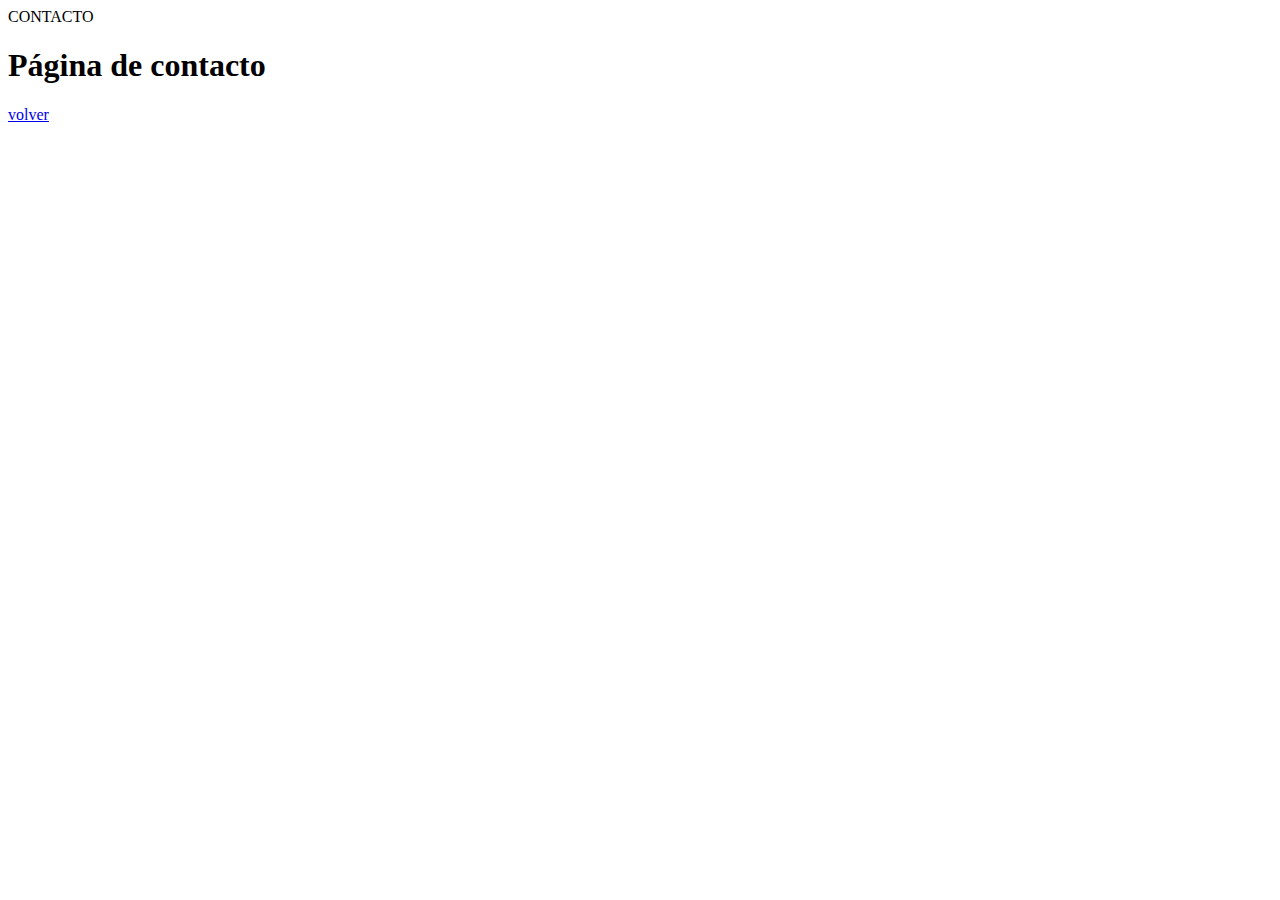
<file: Paginas/Contacto.html>
<!DOCTYPE html>
<html lang="en">
<head>
          <meta charset="UTF-8"
          <title>CONTACTO</title>
    <h1>Página de contacto</h1>
                  <a href="../index.html">volver</a>
</head>
<body>
    
</body>                                   
</html>
</file>
